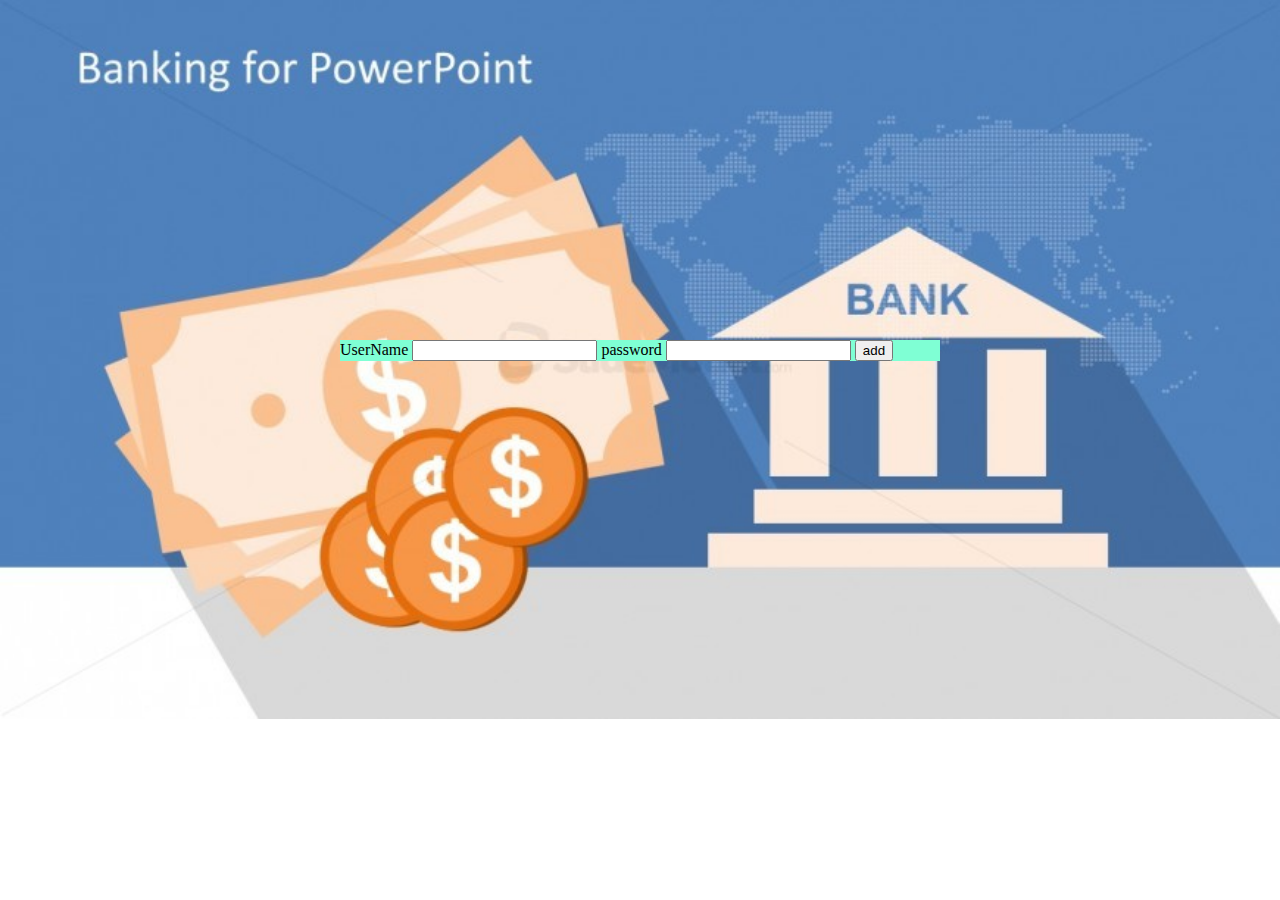
<file: addUser.html>
<!DOCTYPE html>
<html lang="en">
<head>
    <meta charset="UTF-8">
    <meta name="viewport" content="width=device-width, initial-scale=1.0">
    <meta http-equiv="X-UA-Compatible" content="ie=edge">
    <title>Sign in</title>

  <style>
            body{

                margin: 340px ;
                background-image: url(ww.jpg);
                background-repeat: no-repeat;
                background-position: cover;
                background-size:cover;


            }
            .asd{
                        background-color: aquamarine;
            }
  
  </style>
</head>
<body>
    <div class="asd">
    
    <form action="addUserCode.php" method="post">
        <label for="">UserName</label> <input type="text" name="username" id="">
        <label for="">password</label> <input type="text" name="password" id="">

        <input type="button" value="add">

    </form>
</div>
</body>
</html>
</file>
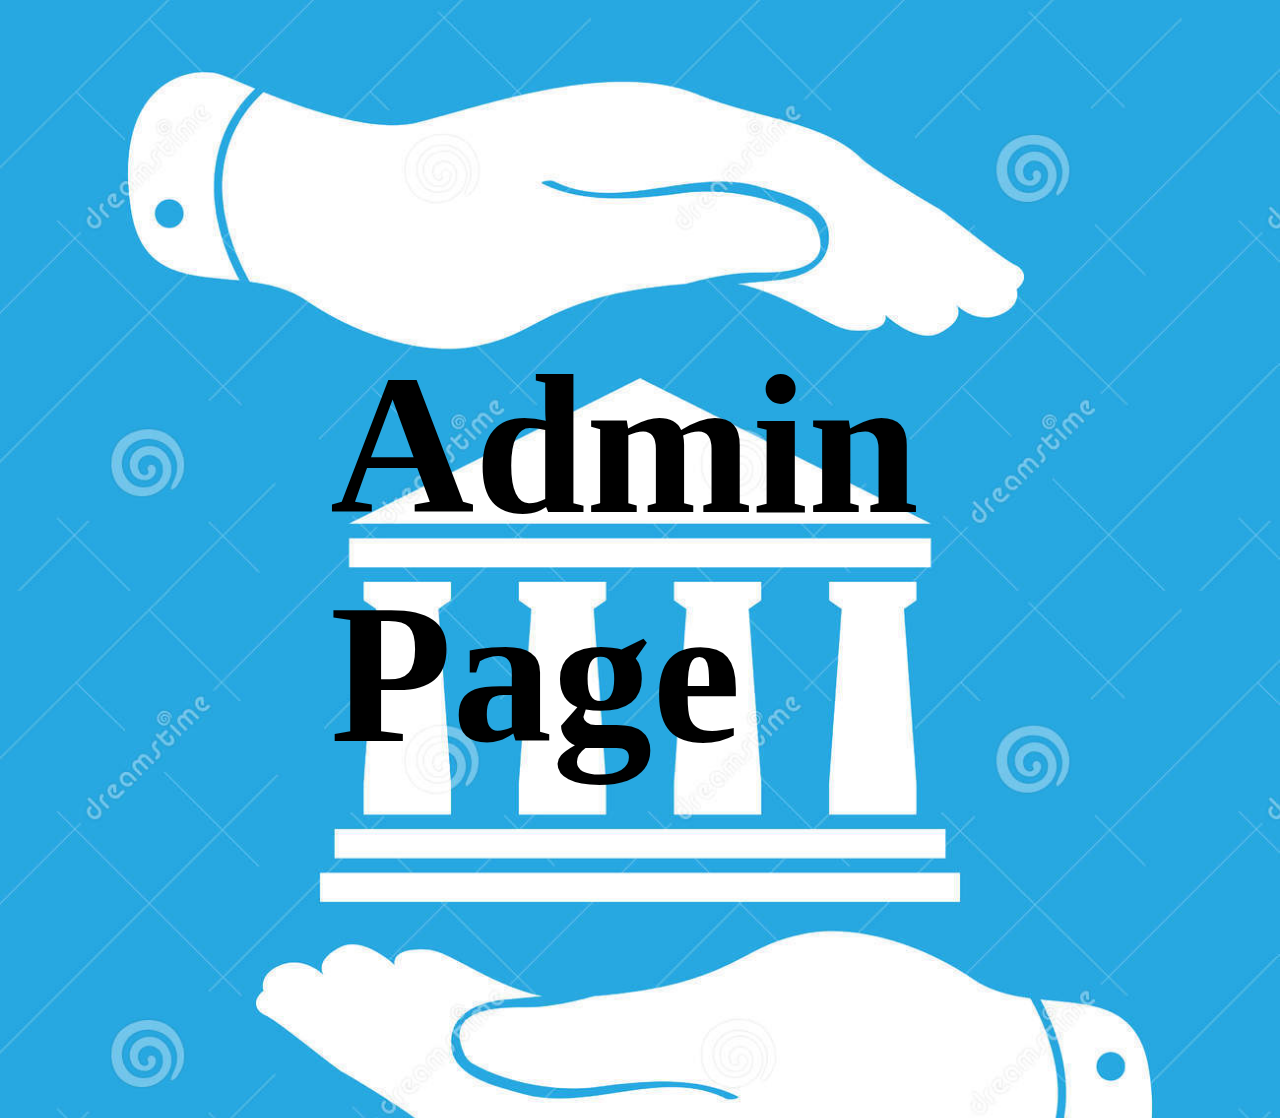
<file: adminMain.html>
<!DOCTYPE html>
<html lang="en">
<head>
    <meta charset="UTF-8">
    <meta name="viewport" content="width=device-width, initial-scale=1.0">
    <meta http-equiv="X-UA-Compatible" content="ie=edge">
    <title>Admin Page</title>
<style>
        body{

            

margin: 330px;

background-image: url(wq.jpg);
background-repeat: no-repeat;
background-position: cover;
background-size:cover;
font-size: 100px;




        }


</style>


</head>
<body>
    <h1>Admin Page</h1>
</body>
</html>
</file>
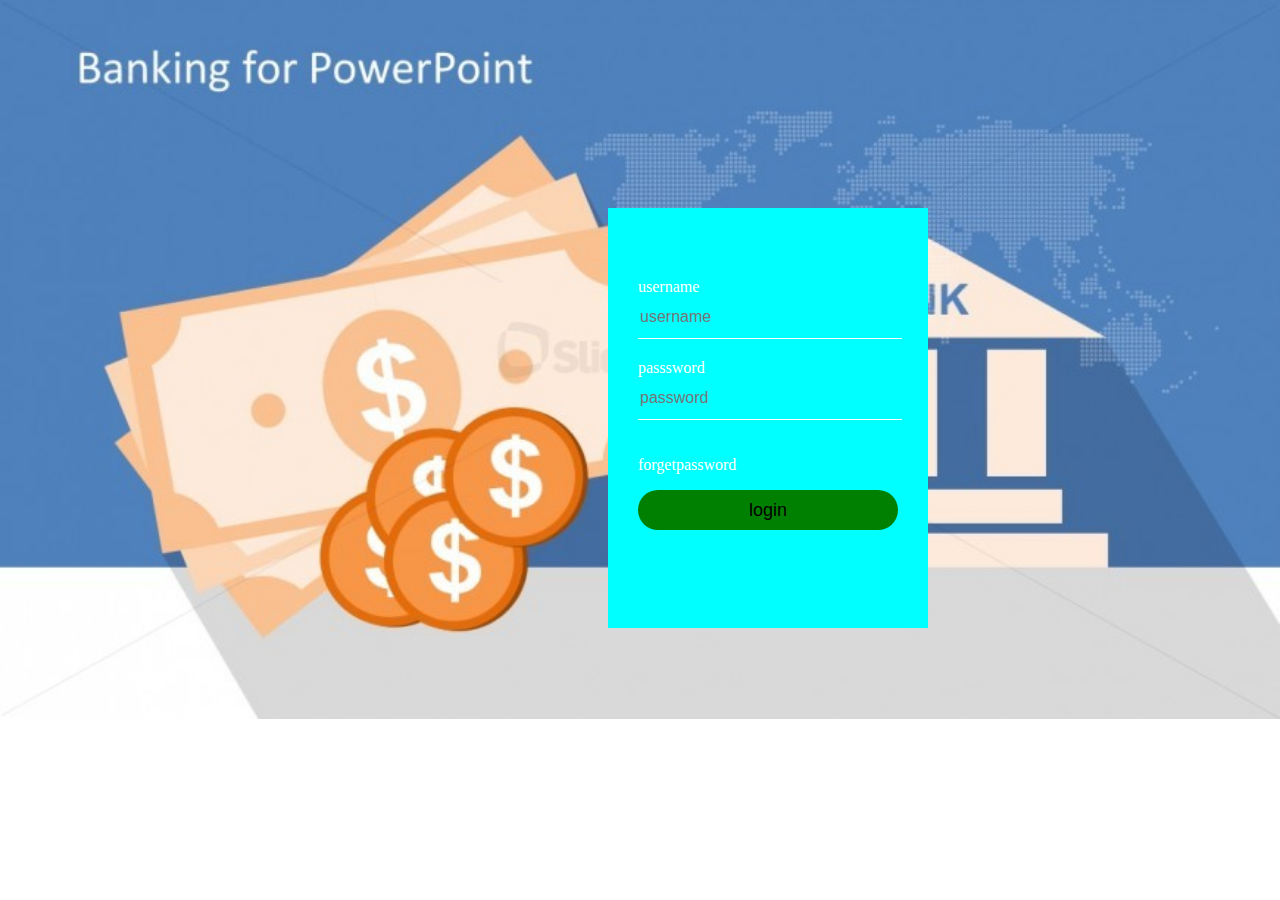
<file: login.html>
<!DOCTYPE html>
<html lang="en">
<head>
      <style>
      body{

            background-image:  url(ww.jpg);

            background-repeat: no-repeat;
                background-position: cover;
                background-size:cover;


      }  

.loginbox{
    width: 320px;
    height: 420px;
    background:aqua;
    color: #fff;
    margin: 200px 600px;
    position: absolute;
    
    box-sizing: border-box;
    padding: 70px 30px;
}





.loginbox input{
    width: 100%;
    margin-bottom: 20px;
}

.loginbox input[type="text"], input[type="password"]
{
    border: none;
    border-bottom: 1px solid #fff;
    background: transparent;
    outline: none;
    height: 40px;
    color: #fff;
    font-size: 16px;
}
.loginbox input[type="submit"]
{
    border: none;
    outline: none;
    height: 40px;
    background:green;
    color: black;
    font-size: 18px;
    border-radius: 20px;
}
     
        </style>

    
</head>
<body>
    <form action="login_code.php" method="post">

        <div class="loginbox">
        username 
        <input type="text" name="username" placeholder="username"><br>
        passsword 
        <input type="password" name="password" placeholder="password"><br>
       <p>forgetpassword</p> 
        <input type="submit" value="login" class="login">

         </div>


    </form>
    
</body>
</html>
</file>
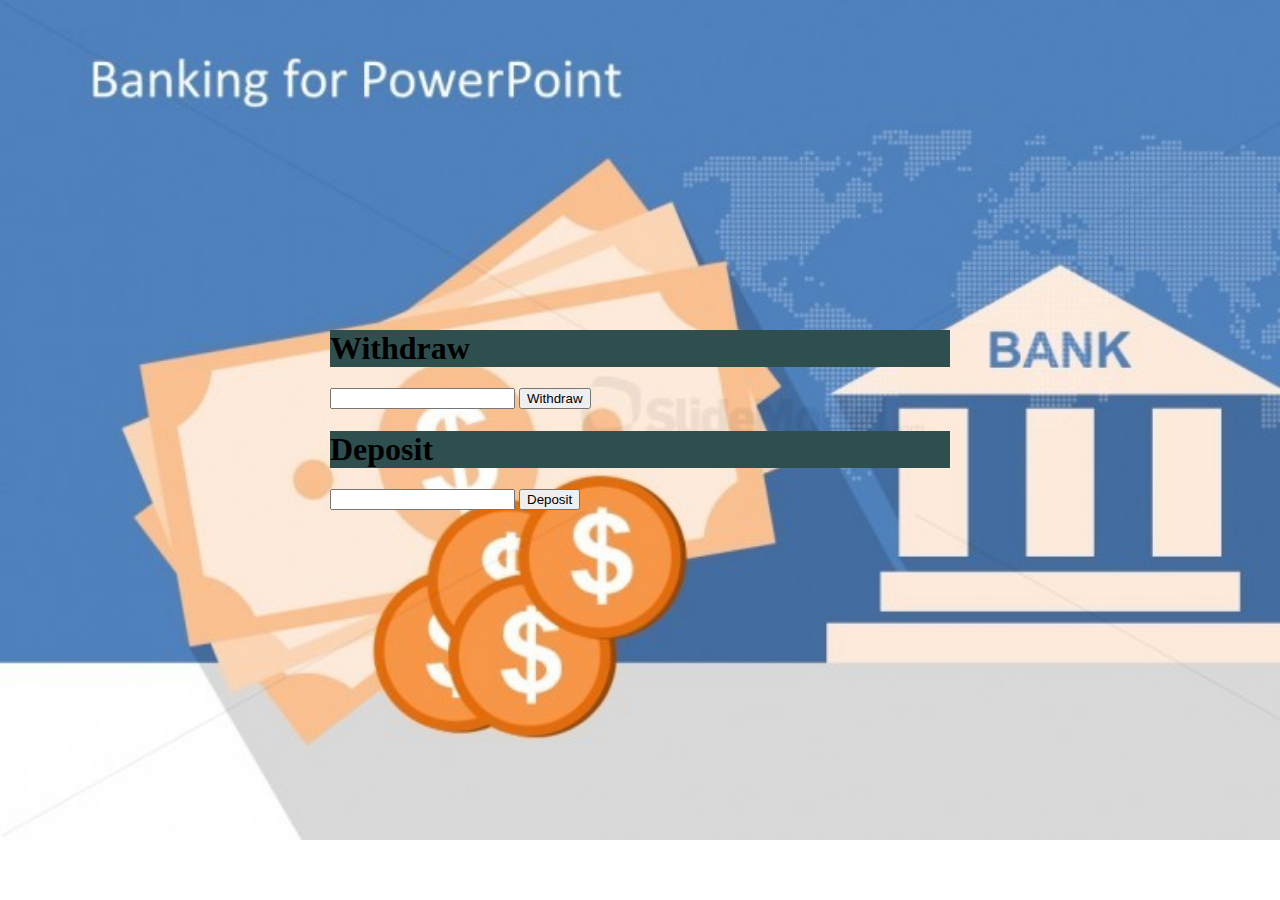
<file: transaction.html>
<!DOCTYPE html>
<html lang="en">
<head>
    <meta charset="UTF-8">
    <meta name="viewport" content="width=device-width, initial-scale=1.0">
    <meta http-equiv="X-UA-Compatible" content="ie=edge">
    <title>transaction</title>

    <style>
                   body{

                     margin: 330px;

                    background-image: url(ww.jpg);
                background-repeat: no-repeat;
                background-position: cover;
                background-size:cover;

                   }
                   h1{
                       background-color: darkslategray;
                       
                   }
    
    
    </style>
</head>
<body>
    <h1>Withdraw</h1>
    <form action="withdraw.php" method="post">
        <input type="text" name="withdraw" id="">
        <input type="submit" value="Withdraw">
    </form>
    <h1>Deposit</h1>
    <form action="deposit.php" method="post">
        <input type="text" name="deposit" id="">
        <input type="submit" value="Deposit">
    </form>
</body>
</html>
</file>
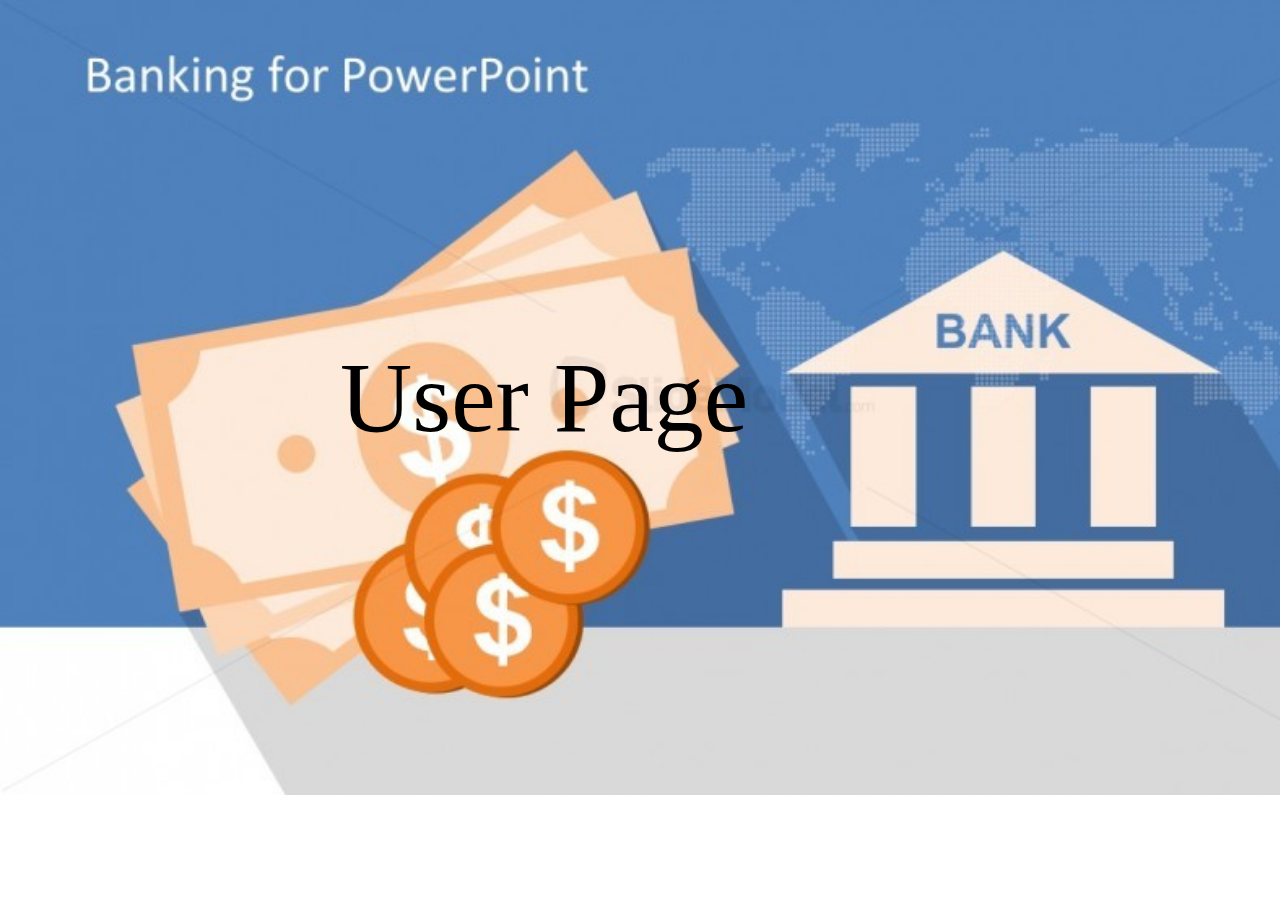
<file: userMain.html>
<!DOCTYPE html>
<html lang="en">
<head>
    <meta charset="UTF-8">
    <meta name="viewport" content="width=device-width, initial-scale=1.0">
    <meta http-equiv="X-UA-Compatible" content="ie=edge">
    <title></title>
        <style>
            body{

                margin: 340px;
                    background-image: url(ww.jpg);
                background-repeat: no-repeat;
                background-position: cover;
                background-size:cover;
                font-size: 100px;
            }
        
        
        </style>

</head>
<body>
    User Page
</body>
</html>
</file>
